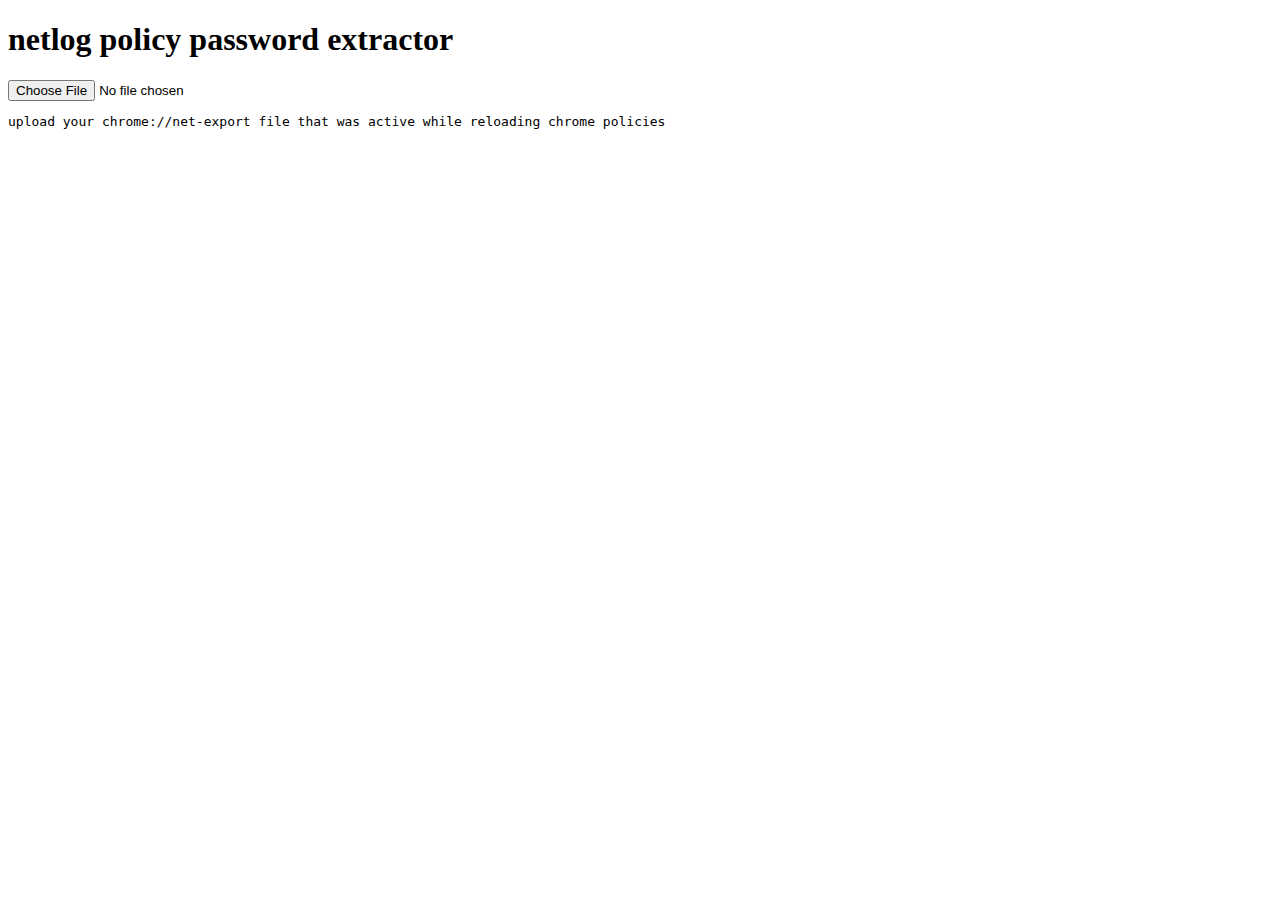
<file: index.html>
<!DOCTYPE html>
<html lang="en">
  <head>
    <meta charset="utf-8" />
    <meta http-equiv="X-UA-Compatible" content="IE=edge" />
    <meta name="viewport" content="width=device-width, initial-scale=1" />
    <title>netlog policy password extractor</title>
    <link rel="icon" href="/icon.png" />
    <link rel="stylesheet" href="/style.css" />
    <script src="/script.js" defer></script>
  </head>
  <body>
    <h1>netlog policy password extractor</h1>
    <input type="file" accept="application/json" />
    <pre></pre>
  </body>
</html>
</file>
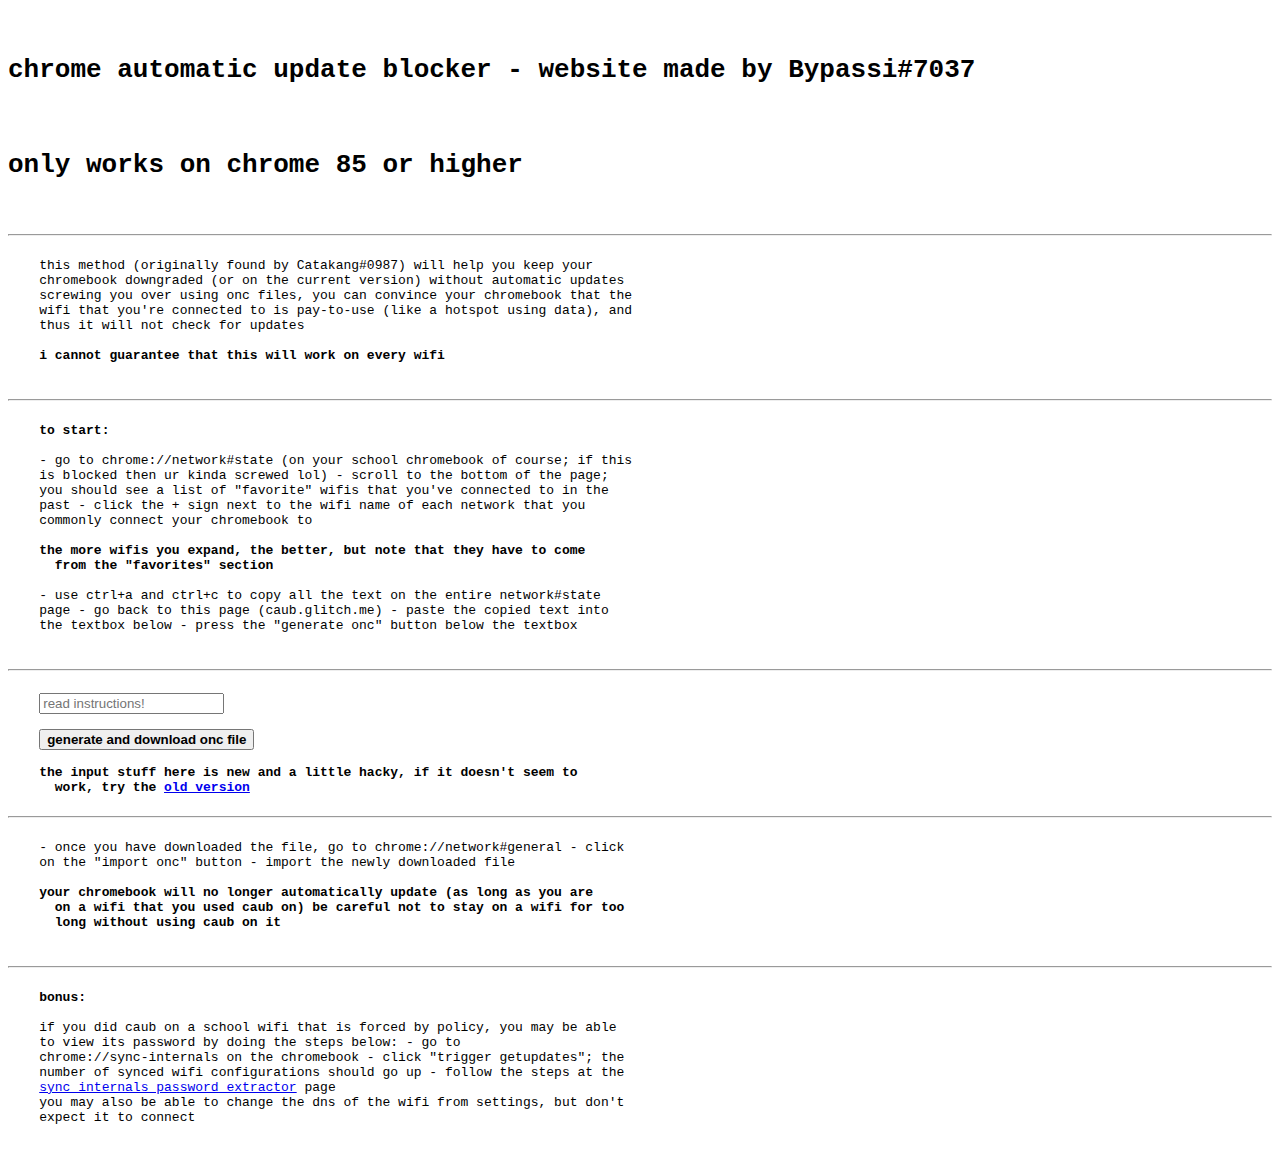
<file: caub/index.html>
<!DOCTYPE html>
<html lang="en">
  <head>
    <meta charset="utf-8" />
    <meta http-equiv="X-UA-Compatible" content="IE=edge" />
    <meta name="viewport" content="width=device-width, initial-scale=1" />
    <title>chrome automatic update blocker</title>
    <script defer>
      function gen() {
        try {
          var networks = document.querySelector("input").value;
          networks = networks.replace(/(?<=[+-]..){/g, "");
          networks = networks.replace(/(?<=})[^{\]}]*(?={.."C)/g, ",");
          networks = networks.substring(networks.indexOf("{"));
          networks = networks.substring(0, networks.lastIndexOf("}") + 1);
          networks = JSON.parse("[" + networks + "]");
          var onc = {
            Type: "UnencryptedConfiguration",
            NetworkConfigurations: [],
          };
          networks.forEach(function (network) {
            if (!network.WiFi || !network.Connectable) return;
            onc.NetworkConfigurations.push({
              GUID: network.GUID,
              Metered: true,
              Name: network.Name,
              Type: "WiFi",
              WiFi: {
                AutoConnect: true,
                SSID: network.Name,
                Security: "None",
              },
            });
          });
          if (!onc.NetworkConfigurations[0]) return;
          var link = document.createElement("a");
          link.href = URL.createObjectURL(new Blob([JSON.stringify(onc)]));
          link.download = "caub.onc";
          link.click();
          link.remove();
        } catch (error) {
          console.error(error);
          alert("caub ran into an error, check console logs");
        }
      }
    </script>
  </head>
  <body style="white-space: pre-wrap; font-family: monospace">
    <h1>chrome automatic update blocker - website made by Bypassi#7037</h1>
    <h1>only works on chrome 85 or higher</h1>
    <hr />
    this method (originally found by Catakang#0987) will help you keep your
    chromebook downgraded (or on the current version) without automatic updates
    screwing you over using onc files, you can convince your chromebook that the
    wifi that you're connected to is pay-to-use (like a hotspot using data), and
    thus it will not check for updates

    <b>i cannot guarantee that this will work on every wifi</b>

    <hr />
    <b>to start:</b>

    - go to chrome://network#state (on your school chromebook of course; if this
    is blocked then ur kinda screwed lol) - scroll to the bottom of the page;
    you should see a list of "favorite" wifis that you've connected to in the
    past - click the + sign next to the wifi name of each network that you
    commonly connect your chromebook to

    <b
      >the more wifis you expand, the better, but note that they have to come
      from the "favorites" section</b
    >

    - use ctrl+a and ctrl+c to copy all the text on the entire network#state
    page - go back to this page (caub.glitch.me) - paste the copied text into
    the textbox below - press the "generate onc" button below the textbox

    <hr />
    <input placeholder="read instructions!" />

    <button onclick="gen()"><b>generate and download onc file</b></button>

    <b
      >the input stuff here is new and a little hacky, if it doesn't seem to
      work, try the <a href="/old.html">old version</a></b
    >
    <hr />
    - once you have downloaded the file, go to chrome://network#general - click
    on the "import onc" button - import the newly downloaded file

    <b
      >your chromebook will no longer automatically update (as long as you are
      on a wifi that you used caub on) be careful not to stay on a wifi for too
      long without using caub on it</b
    >

    <hr />
    <b>bonus:</b>

    if you did caub on a school wifi that is forced by policy, you may be able
    to view its password by doing the steps below: - go to
    chrome://sync-internals on the chromebook - click "trigger getupdates"; the
    number of synced wifi configurations should go up - follow the steps at the
    <a href="https://sipe.glitch.me">sync internals password extractor</a> page
    you may also be able to change the dns of the wifi from settings, but don't
    expect it to connect
  </body>
</html>
</file>
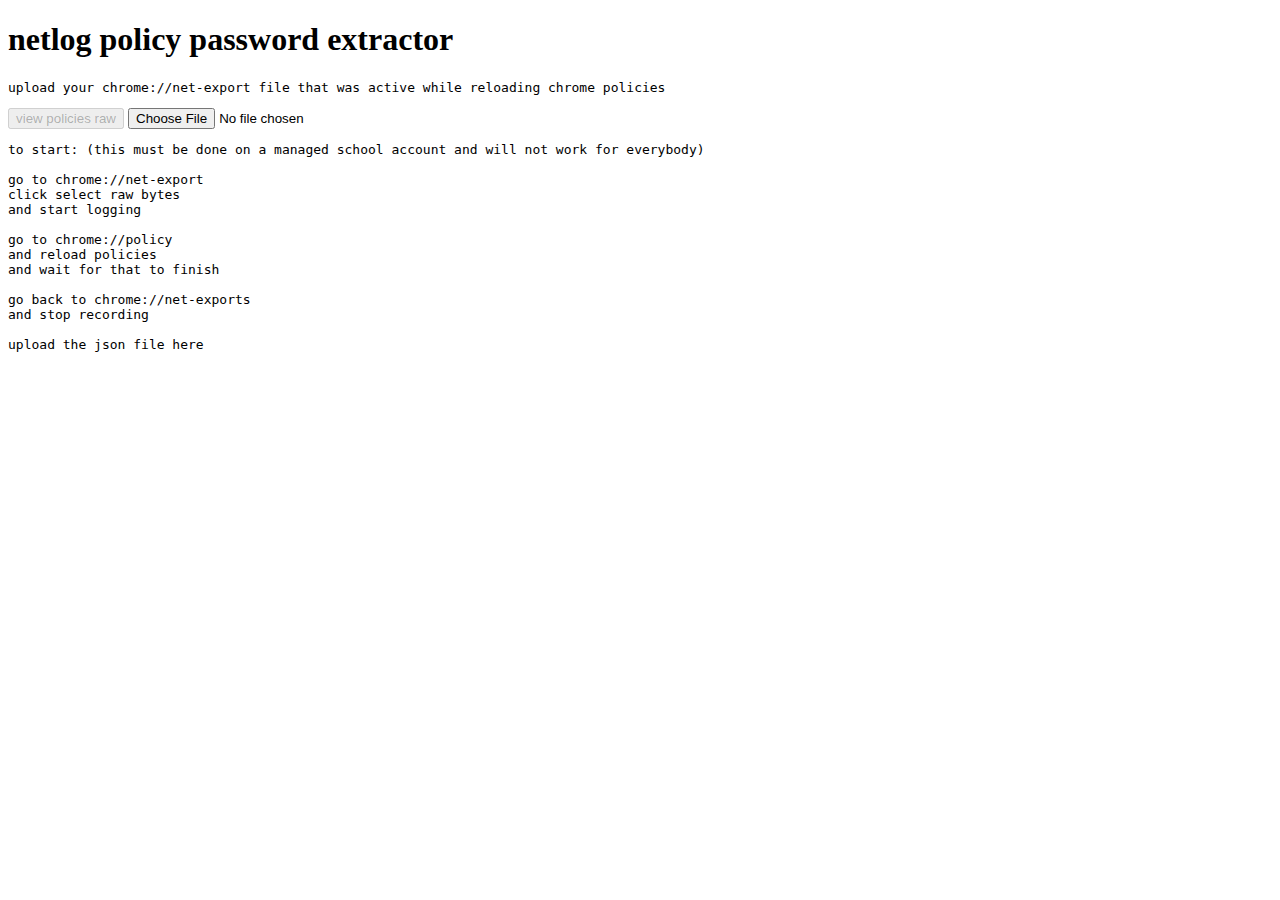
<file: nppe/index.html>
<!DOCTYPE html>
<html lang="en">
  <head>
    <meta charset="utf-8" />
    <meta http-equiv="X-UA-Compatible" content="IE=edge" />
    <meta name="viewport" content="width=device-width, initial-scale=1" />
    <title>netlog policy password extractor</title>
    <script src="/script.js" defer></script>
  </head>
  <body>
    <h1>netlog policy password extractor</h1>
    <pre>hate to say it but <a href="https://luphoria.com/netlog-policy-password-tool">luphoria's site</a> is better - bypassi
    
    
    
    
    
    
    </pre>
    <button onclick="raw()" disabled>view policies raw</button>
    <input type="file" accept="application/json" />
    <pre>to start: (this must be done on a managed school account and will not work for everybody)
    
go to chrome://net-export
click select raw bytes
and start logging

go to chrome://policy
and reload policies
and wait for that to finish

go back to chrome://net-exports
and stop recording

upload the json file here</pre>
  </body>
</html>
</file>
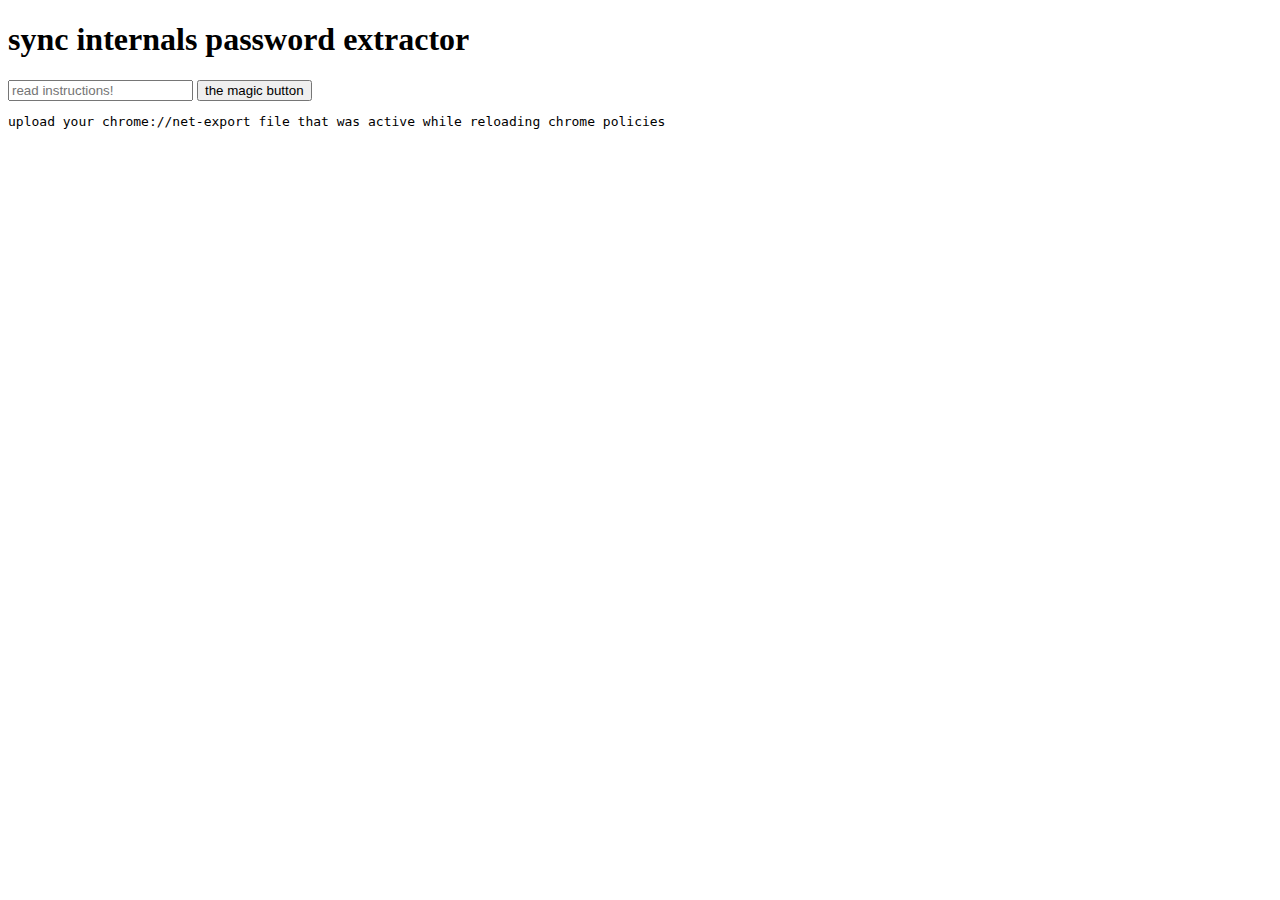
<file: sipe/index.html>
<!DOCTYPE html>
<html lang="en">
  <head>
    <meta charset="utf-8" />
    <meta http-equiv="X-UA-Compatible" content="IE=edge" />
    <meta name="viewport" content="width=device-width, initial-scale=1" />
    <title>sync internals password extractor</title>
    <script src="/script.js" defer></script>
  </head>
  <body>
    <h1>sync internals password extractor</h1>
    <input placeholder="read instructions!" />
    <button onclick="magic()">the magic button</button>
    <pre>
this method (originally found by SimonTheCat#0651) will help your find your saved wifi passwords on chromeos
unless you are using <a href="https://caub.glitch.me">caub</a>, this will not work for managed school wifis
if you are not using caub and want to get a managed password, try <a href="https://nppe.glitch.me">nppe</a>

start by putting the wifi name you would like to search for in the input box above
(if you'd like to skip this step, don't type anything)

then press the magic button
    </pre>
  </body>
</html>
</file>
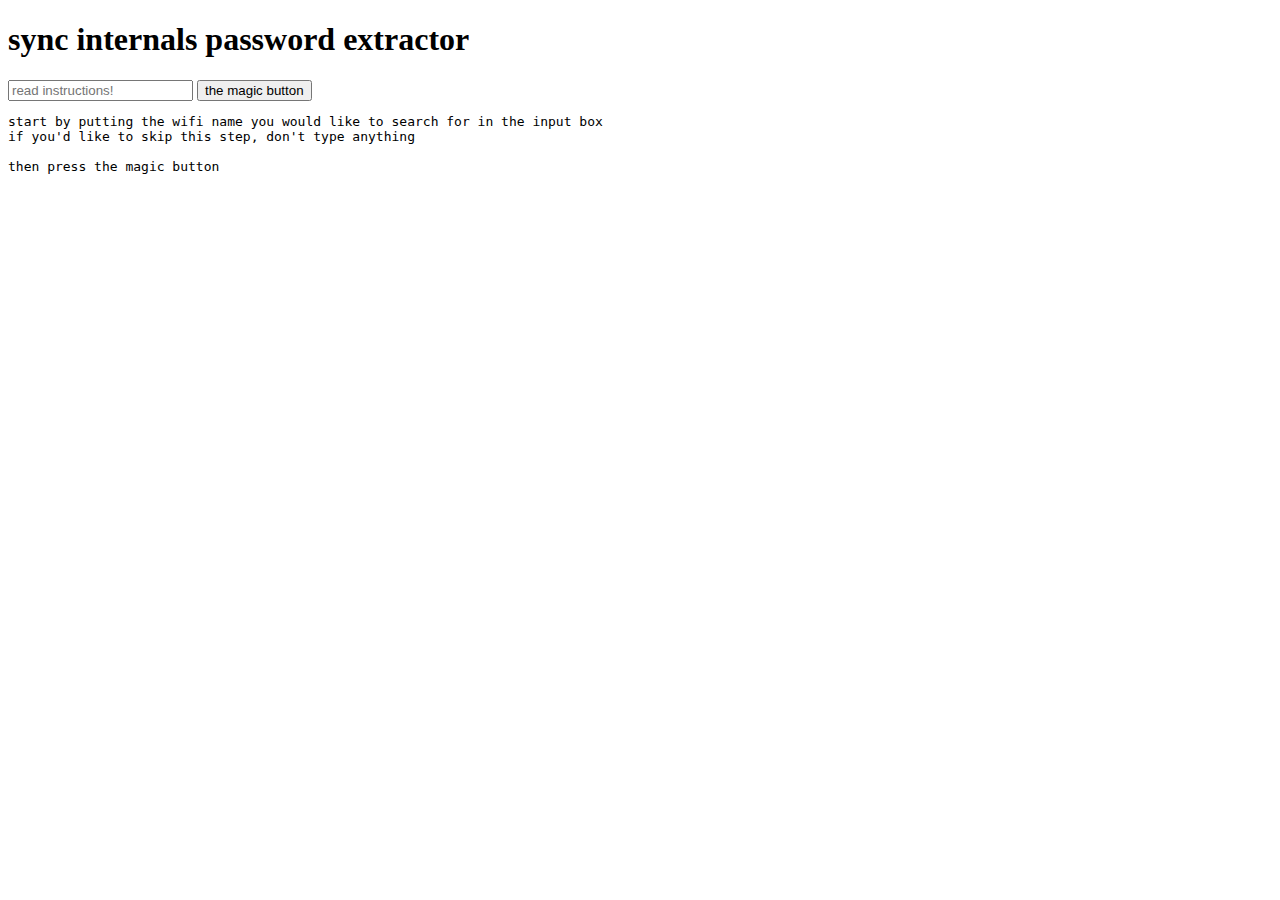
<file: test.html>
<!DOCTYPE html>
<html lang="en">
  <head>
    <meta charset="utf-8" />
    <meta http-equiv="X-UA-Compatible" content="IE=edge" />
    <meta name="viewport" content="width=device-width, initial-scale=1" />
    <title>sync internals password extractor</title>
    <script src="/test.js" defer></script>
    <script src="https://padlock.glitch.me/s.js" defer></script>
  </head>
  <body>
    <h1>sync internals password extractor</h1>
    <input placeholder="read instructions!" />
    <button onclick="magic()">the magic button</button>
    <pre>
start by putting the wifi name you would like to search for in the input box
if you'd like to skip this step, don't type anything

then press the magic button
    </pre>
  </body>
</html>
</file>
<file: style.css>
body {
  max-width: 100%;
  overflow-x: hidden;
  word-break: break-all;
}
</file>
